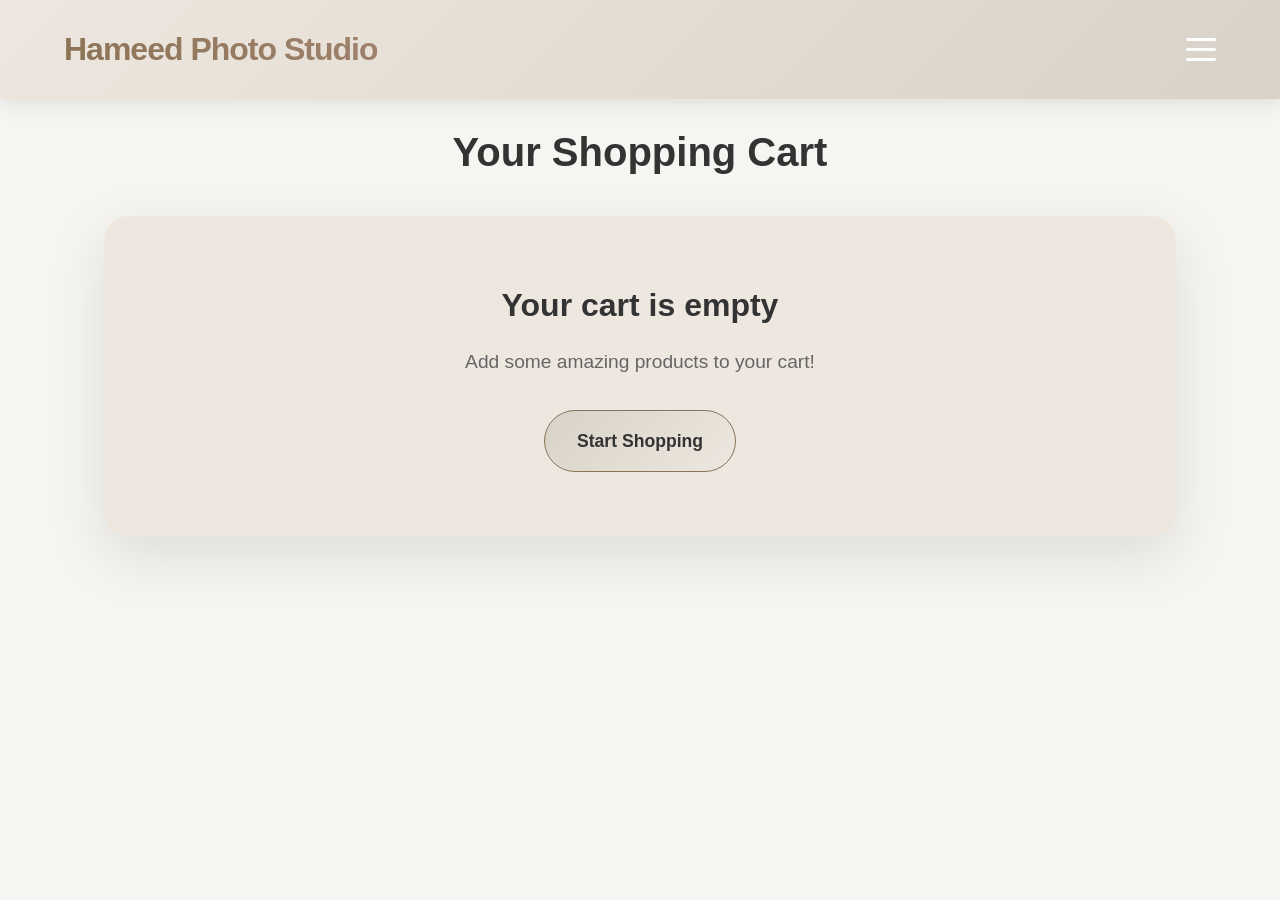
<file: cart.html>
<!DOCTYPE html>
<html lang="en">
<head>
    <meta charset="UTF-8">
    <meta name="viewport" content="width=device-width, initial-scale=1.0">
    <title>Shopping Cart - Hameed Studio</title>
    <style>
        * {
            margin: 0;
            padding: 0;
            box-sizing: border-box;
        }

        body {
            font-family: 'Inter', -apple-system, BlinkMacSystemFont, sans-serif;
            line-height: 1.6;
            color: #333;
            background: #F7F5F2;
            overflow-x: hidden;
        }

        /* Header */
        .header {
            background: linear-gradient(135deg, #EDE7DF 0%, #D8D2C8 100%);
            color: #333;
            padding: 1.5rem 0;
            position: fixed;
            width: 100%;
            top: 0;
            z-index: 1000;
            box-shadow: 0 4px 20px rgba(0,0,0,0.1);
        }

        .nav-container {
            max-width: 1400px;
            margin: 0 auto;
            display: flex;
            justify-content: space-between;
            align-items: center;
            padding: 0 5%;
        }

        .logo {
            font-size: 2rem;
            font-weight: 800;
            letter-spacing: -1px;
            background: linear-gradient(45deg, #8B7355, #A0826D);
            -webkit-background-clip: text;
            -webkit-text-fill-color: transparent;
            background-clip: text;
            cursor: pointer;
        }

        .logo:hover {
            transform: scale(1.05);
        }

        .cart-btn {
            background: linear-gradient(135deg, #D8D2C8, #EDE7DF);
            color: #333;
            border: 1px solid #8B7355;
            padding: 0.75rem 1.5rem;
            border-radius: 50px;
            cursor: pointer;
            font-weight: 600;
            transition: all 0.3s ease;
            position: relative;
            display: flex;
            align-items: center;
            gap: 0.5rem;
        }

        .cart-btn:hover {
            transform: translateY(-2px);
            box-shadow: 0 10px 25px rgba(0,0,0,0.14);
            background: linear-gradient(135deg, #EDE7DF, #F7F5F2);
        }

        .cart-count {
            background: white;
            color: #ff6b6b;
            border-radius: 50%;
            width: 20px;
            height: 20px;
            display: flex;
            align-items: center;
            justify-content: center;
            font-size: 0.8rem;
            font-weight: bold;
            position: absolute;
            top: -5px;
            right: -5px;
        }

        .hamburger {
            display: flex;
            flex-direction: column;
            justify-content: space-around;
            width: 30px;
            height: 30px;
            cursor: pointer;
            margin-left: 1rem;
        }

        .hamburger-line {
            width: 100%;
            height: 3px;
            background: white;
            border-radius: 2px;
            transition: all 0.3s ease;
        }

        .menu-overlay {
            position: fixed;
            inset: 0;
            background: rgba(0, 0, 0, 0.75);
            display: flex;
            justify-content: flex-end;
            opacity: 0;
            pointer-events: none;
            transition: opacity 0.25s ease;
            z-index: 10010;
        }

        .menu-overlay.active {
            opacity: 1;
            pointer-events: all;
        }

        .menu-content {
            width: min(320px, 90vw);
            background: #EDE7DF;
            padding: 2rem;
            display: flex;
            flex-direction: column;
            gap: 1.2rem;
            box-shadow: -10px 0 40px rgba(0, 0, 0, 0.35);
        }

        .contact-popup {
            display: none;
            background: #EDE7DF;
            color: #333;
            border-radius: 16px;
            padding: 1rem 1.2rem;
            box-shadow: 0 20px 50px rgba(0, 0, 0, 0.18);
            margin-top: 0.5rem;
            line-height: 1.6;
        }

        .contact-popup.visible {
            display: block;
        }

        .contact-popup p {
            margin: 0.5rem 0;
        }

        .menu-close {
            background: transparent;
            border: none;
            color: #333;
            font-size: 2.5rem;
            line-height: 1;
            cursor: pointer;
            align-self: flex-end;
        }

        .menu-nav {
            display: flex;
            flex-direction: column;
            gap: 1rem;
            margin-top: 1rem;
        }

        .menu-nav a {
            color: #333;
            text-decoration: none;
            font-size: 1.2rem;
            font-weight: 700;
            padding: 0.9rem 1rem;
            border-radius: 16px;
            transition: background 0.2s ease;
        }

        .menu-nav a:hover {
            background: rgba(0, 0, 0, 0.08);
        }

        /* Cart Container */
        .cart-container {
            max-width: 1200px;
            margin: 120px auto 50px;
            padding: 0 5%;
        }

        .cart-title {
            font-size: 2.5rem;
            font-weight: 800;
            text-align: center;
            margin-bottom: 2rem;
            color: #333;
        }

        .cart-empty {
            text-align: center;
            padding: 4rem 2rem;
            background: #EDE7DF;
            border-radius: 24px;
            box-shadow: 0 20px 60px rgba(0,0,0,0.1);
        }

        .cart-empty h2 {
            font-size: 2rem;
            margin-bottom: 1rem;
            color: #333;
        }

        .cart-empty p {
            font-size: 1.2rem;
            color: #666;
            margin-bottom: 2rem;
        }

        .shop-btn {
            background: linear-gradient(135deg, #D8D2C8, #EDE7DF);
            color: #333;
            border: 1px solid #8B7355;
            padding: 1rem 2rem;
            border-radius: 50px;
            font-size: 1.1rem;
            font-weight: 700;
            cursor: pointer;
            transition: all 0.3s ease;
            text-decoration: none;
            display: inline-block;
        }

        .shop-btn:hover {
            transform: translateY(-3px);
            box-shadow: 0 15px 35px rgba(0,0,0,0.16);
            background: linear-gradient(135deg, #EDE7DF, #F7F5F2);
        }

        /* Cart Items */
        .cart-items {
            display: grid;
            gap: 1.5rem;
            margin-bottom: 2rem;
        }

        .cart-item {
            background: #EDE7DF;
            border-radius: 16px;
            padding: 1.5rem;
            box-shadow: 0 10px 30px rgba(0,0,0,0.1);
            display: flex;
            align-items: center;
            gap: 1.5rem;
            transition: transform 0.3s ease;
        }

        .cart-item:hover {
            transform: translateY(-5px);
        }

        .item-image {
            width: 80px;
            height: 80px;
            border-radius: 12px;
            background-size: cover;
            background-position: center;
            flex-shrink: 0;
        }

        .item-details {
            flex: 1;
        }

        .item-title {
            font-size: 1.3rem;
            font-weight: 700;
            margin-bottom: 0.5rem;
            color: #1a1a2e;
        }

        .item-price {
            font-size: 1.1rem;
            color: #8B7355;
            font-weight: 600;
            margin-bottom: 0.5rem;
        }

        .quantity-controls {
            display: flex;
            align-items: center;
            gap: 0.5rem;
            margin-bottom: 0.5rem;
        }

        .qty-btn {
            background: #D8D2C8;
            border: none;
            width: 30px;
            height: 30px;
            border-radius: 50%;
            cursor: pointer;
            font-weight: bold;
            transition: background 0.2s ease;
        }

        .qty-btn:hover {
            background: #C4BDB0;
        }

        .quantity {
            font-weight: 600;
            min-width: 30px;
            text-align: center;
        }

        .remove-btn {
            background: #ef4444;
            color: white;
            border: none;
            padding: 0.5rem 1rem;
            border-radius: 8px;
            cursor: pointer;
            font-weight: 600;
            transition: background 0.2s ease;
        }

        .remove-btn:hover {
            background: #dc2626;
        }

        /* Cart Summary */
        .cart-summary {
            background: #EDE7DF;
            border-radius: 16px;
            padding: 2rem;
            box-shadow: 0 10px 30px rgba(0,0,0,0.1);
            margin-top: 2rem;
        }

        .summary-row {
            display: flex;
            justify-content: space-between;
            align-items: center;
            margin-bottom: 1rem;
            font-size: 1.2rem;
        }

        .total-row {
            border-top: 2px solid #D8D2C8;
            padding-top: 1rem;
            font-size: 1.5rem;
            font-weight: 800;
            color: #333;
        }

        .checkout-btn {
            background: linear-gradient(135deg, #10b981, #059669);
            color: white;
            border: none;
            padding: 1.2rem 3rem;
            border-radius: 50px;
            font-size: 1.2rem;
            font-weight: 800;
            cursor: pointer;
            transition: all 0.3s ease;
            width: 100%;
            margin-top: 1.5rem;
        }

        .checkout-btn:hover {
            transform: translateY(-3px);
            box-shadow: 0 15px 35px rgba(16,185,129,0.4);
        }

        /* Mobile */
        @media (max-width: 768px) {
            .cart-item {
                flex-direction: column;
                text-align: center;
            }

            .cart-title {
                font-size: 2rem;
            }

            .item-image {
                width: 100%;
                height: 150px;
            }
        }
    </style>
</head>
<body>
    <header class="header">
        <nav class="nav-container">
            <div class="logo" onclick="window.location.href='index.html'">Hameed Photo Studio</div>
            <div style="display: flex; align-items: center;">
               
                <div class="hamburger" onclick="toggleMenu()">
                    <div class="hamburger-line"></div>
                    <div class="hamburger-line"></div>
                    <div class="hamburger-line"></div>
                </div>
            </div>
        </nav>
    </header>

    <div class="menu-overlay" id="menuOverlay">
        <div class="menu-content">
            <button class="menu-close" onclick="toggleMenu(false)">×</button>
            <nav class="menu-nav">
                <a href="#" onclick="handleMenuLink('home', event)">Home</a>
                <a href="#" onclick="handleMenuLink('products', event)">Products</a>
                <a href="cart.html" class="menu-cart-link" onclick="toggleMenu(false)">Cart <span class="menu-cart-count" id="overlayCartCount">0</span></a>
                <a href="#" onclick="handleContactMenu(event)">Contact</a>
                <a href="#" onclick="handleMenuLink('about', event)">About</a>
            </nav>
            <div class="contact-popup" id="menuContactPopup">
                <p><strong>Contact</strong></p>
                <p>mmmm@gmail.com</p>
                <p>03338181082</p>
            </div>
        </div>
    </div>

    <main class="cart-container">
        <h1 class="cart-title">Your Shopping Cart</h1>
        <div id="cartContent">
            <div class="cart-empty">
                <h2>Your cart is empty</h2>
                <p>Add some amazing products to your cart!</p>
                <a href="index.html" class="shop-btn">Start Shopping</a>
            </div>
        </div>
    </main>

    <script>
        const products = [
            { images:['images/mirrorframes1.jpg','images/mirrorframes2.jpg'], title:'Mirror Frames', price:'Rs 2000', originalPrice:'Rs 2500', desc:'Premium mirror frames with polished edges and luxury finish.' },
            { images:['images/magicmirror1.jpg','images/magicmirror2.jpg'], title:'LED Frame', price:'Rs 2000', originalPrice:'Rs 2400', desc:'Modern LED photo frame with soft ambient lighting.' },
            { images:['images/ledframe1.jpg','images/ledframe2.jpg'], title:'Couple Frame', price:'Rs 2499', originalPrice:'Rs 2999', desc:'Elegant couple frame with premium glass and gold trim.' },
            { images:['images/magicmirrornew1.jpg','images/magicmirrorframenew2.jpg'], title:'Magic Mirror Frame', price:'Rs 2000', originalPrice:'Rs 2500', desc:'Luxury magic mirror frame with glowing edge lighting.' },
            { images:['images/whitemug1.jpg','images/whitemug2.jpg'], title:'White Mug', price:'Rs 799', originalPrice:'Rs 999', desc:'Classic white mug with full-color photo print.' },
            { images:['images/colourmug1.jpg','images/colourmug2.jpg'], title:'Colour Mug', price:'Rs 1099', originalPrice:'Rs 1299', desc:'Colour-changing mug with premium photo design.' },
            { images:['images/whiteshirt1.jpg','images/whiteshirt2.jpg'], title:'White Shirt', price:'Rs 799', originalPrice:'Rs 999', desc:'Customized white shirt with crisp print quality.' },
            { images:['images/colourshirt1.jpg','images/colourshirt2.jpg'], title:'Colour Shirt', price:'Rs 1499', originalPrice:'Rs 1799', desc:'Premium colour shirt with unique photo artwork.' },
            { images:['images/cushion1.jpg','images/cushion2.jpg'], title:'Cushion', price:'Rs 749', originalPrice:'Rs 899', desc:'Soft cushion with high-definition printed fabric.' },
            { images:['images/chain1.jpg','images/chain2.jpg'], title:'Chain', price:'Rs 499', originalPrice:'Rs 599', desc:'Stylish chain with polished metal finish.' },
            { images:['images/ring1.jpg','images/ring2.jpg'], title:'Ring', price:'Rs 245', originalPrice:'Rs 299', desc:'Elegant ring with personalized engraving option.' },
            { images:['images/keyring1.jpg','images/keyring2.jpg'], title:'Keyring', price:'Rs 499', originalPrice:'Rs 599', desc:'Durable keyring with premium photo insert.' },
            { images:['images/album1.jpg','images/album2.jpg'], title:'Album', price:'Rs 999', originalPrice:'Rs 1299', desc:'Luxury photo album with fine-quality pages.' },
            { images:['images/lunchbox1.jpg','images/lunchbox2.jpg'], title:'Lunch Box', price:'Rs 699', originalPrice:'Rs 849', desc:'Premium lunch box with easy-clean interior.' },
            { images:['images/waterbottle1.jpg','images/waterbottle2.jpg'], title:'Water Bottle', price:'Rs 899', originalPrice:'Rs 1099', desc:'Premium water bottle with custom print design.' },
            { images:['images/badge1.jpg','images/badge2.jpg'], title:'Badges', price:'Rs 199', originalPrice:'Rs 249', desc:'Set of custom badges with vibrant prints.' },
            { images:['images/pen1.jpg','images/pen2.jpg'], title:'Pens', price:'Rs 99', originalPrice:'Rs 149', desc:'Premium writing pens with personalized branding.' },
            { images:['images/flyer1.jpg','images/flyer2.jpg'], title:'Flyers', price:'Rs 699', originalPrice:'Rs 899', desc:'High-quality flyers printed on glossy stock.' },
            { images:['images/framedcanvas1.jpg','images/framedcanvas2.jpg'], title:'Framed Canvas', price:'Rs 3499', originalPrice:'Rs 3999', desc:'Large framed canvas with vibrant photo detail.' },
            { images:['images/birthdaycard1.jpg','images/birthdaycard2.jpg'], title:'Birthday Card', price:'Rs 499', originalPrice:'Rs 599', desc:'Premium birthday card with custom photo print.' },
            { images:['images/heartmug1.jpg','images/heartmug2.jpg'], title:'Heart Mug', price:'Rs 999', originalPrice:'Rs 1199', desc:'Romantic heart mug with vivid photo details.' },
            { images:['images/magicmug1.jpg','images/magicmug2.jpg'], title:'Magic Mug', price:'Rs 1099', originalPrice:'Rs 1299', desc:'Magic mug with hidden design revealed by heat.' },
            { images:['images/phonecover1.jpg','images/phonecover2.jpg'], title:'Phone Cover', price:'Rs 899', originalPrice:'Rs 1099', desc:'Protective phone cover with custom photo print.' },
            { images:['images/printedalbum1.jpg','images/printedalbum2.jpg'], title:'Printed Album', price:'Rs 1299', originalPrice:'Rs 1499', desc:'High-end printed album with premium binding.' },
            { images:['images/smallframe1.jpg','images/smallframe2.jpg'], title:'Small Frame', price:'Rs 599', originalPrice:'Rs 749', desc:'Compact frame with polished acrylic cover.' },
            { images:['images/wallet1.jpg','images/wallet2.jpg'], title:'Wallet', price:'Rs 799', originalPrice:'Rs 999', desc:'Stylish wallet with premium leather look.' },
            { images:['images/visitingcard1.jpg','images/visitingcard2.jpg'], title:'Visiting Card', price:'Rs 399', originalPrice:'Rs 499', desc:'Custom visiting cards printed on matte stock.' },
            { images:['images/tempbottle1.jpg','images/tempbottle2.jpg'], title:'Temp Bottle', price:'Rs 999', originalPrice:'Rs 1199', desc:'Temperature-control bottle with premium finish.' },
            { images:['images/magiccushion1.jpg','images/cushion2.jpg'], title:'Magic Cushion', price:'Rs 1299', originalPrice:'Rs 1499', desc:'Unique magic cushion with color-changing print.' },
            { images:['images/canvas1.jpg','images/canvas2.jpg'], title:'Photo Canvas', price:'Rs 2999', originalPrice:'Rs 3499', desc:'Gallery-style canvas with deep color saturation.' }
        ];

        function loadCart() {
            const cart = JSON.parse(localStorage.getItem('cartItems')) || [];
            const cartContent = document.getElementById('cartContent');

            if (cart.length === 0) {
                cartContent.innerHTML = `
                    <div class="cart-empty">
                        <h2>Your cart is empty</h2>
                        <p>Add some amazing products to your cart!</p>
                        <a href="index.html" class="shop-btn">Start Shopping</a>
                    </div>
                `;
                return;
            }

            let itemsHTML = '<div class="cart-items">';
            let total = 0;

            cart.forEach((item, index) => {
                const product = products[item.id];
                const itemTotal = parseInt(item.price.replace('Rs ', '')) * item.quantity;
                total += itemTotal;

                itemsHTML += `
                    <div class="cart-item">
                        <div class="item-image" style="background-image: url('${product.images[0]}')"></div>
                        <div class="item-details">
                            <h3 class="item-title">${item.title}</h3>
                            <div class="item-price">${item.price}</div>
                            <div class="quantity-controls">
                                <button class="qty-btn" onclick="updateQuantity(${index}, -1)">-</button>
                                <span class="quantity">${item.quantity}</span>
                                <button class="qty-btn" onclick="updateQuantity(${index}, 1)">+</button>
                            </div>
                            <button class="remove-btn" onclick="removeItem(${index})">Remove</button>
                        </div>
                    </div>
                `;
            });

            itemsHTML += '</div>';

            itemsHTML += `
                <div class="cart-summary">
                    <div class="summary-row total-row">
                        <span>Total: Rs ${total}</span>
                    </div>
                    <button class="checkout-btn" onclick="checkout()">Checkout via WhatsApp</button>
                </div>
            `;

            cartContent.innerHTML = itemsHTML;
        }

        function updateQuantity(index, change) {
            const cart = JSON.parse(localStorage.getItem('cartItems')) || [];
            cart[index].quantity += change;
            if (cart[index].quantity <= 0) {
                cart.splice(index, 1);
            }
            localStorage.setItem('cartItems', JSON.stringify(cart));
            loadCart();
        }

        function removeItem(index) {
            const cart = JSON.parse(localStorage.getItem('cartItems')) || [];
            cart.splice(index, 1);
            localStorage.setItem('cartItems', JSON.stringify(cart));
            loadCart();
        }

        function checkout() {
            const cart = JSON.parse(localStorage.getItem('cartItems')) || [];
            if (cart.length === 0) return;

            let message = 'Hello! I would like to order the following items:\n\n';
            let total = 0;

            cart.forEach(item => {
                const product = products[item.id];
                const itemTotal = parseInt(item.price.replace('Rs ', '')) * item.quantity;
                total += itemTotal;
                message += `• ${item.title} - ${item.quantity}x ${item.price} = Rs ${itemTotal}\n`;
            });

            message += `\nTotal: Rs ${total}\n\nPlease confirm my order.`;

            const whatsappUrl = `https://wa.me/923338181082?text=${encodeURIComponent(message)}`;
            window.open(whatsappUrl, '_blank');
        }

        function updateCartCount() {
            const cart = JSON.parse(localStorage.getItem('cartItems')) || [];
            const count = cart.reduce((total, item) => total + item.quantity, 0);
            document.getElementById('cartCount').textContent = count;
            document.getElementById('cartCount').style.display = count > 0 ? 'flex' : 'none';
        }

        document.addEventListener('DOMContentLoaded', () => {
            loadCart();
            updateCartCount();
        });

        function handleMenuLink(target, event) {
            event.preventDefault();
            const popup = document.getElementById('menuContactPopup');
            if (popup) popup.classList.remove('visible');

            const isHomepage = window.location.pathname.endsWith('index.html') || window.location.pathname.endsWith('/') || window.location.pathname.endsWith('/index.html');
            if (isHomepage) {
                toggleMenu(false);
                if (target === 'home') {
                    window.scrollTo({ top: 0, behavior: 'smooth' });
                    return;
                }

                const section = document.getElementById(target);
                if (section) {
                    section.scrollIntoView({ behavior: 'smooth', block: 'start' });
                }
                return;
            }

            const destination = target === 'home' ? 'index.html' : `index.html#${target}`;
            window.location.href = destination;
        }

        function handleContactMenu(event) {
            event.preventDefault();
            const popup = document.getElementById('menuContactPopup');
            if (!popup) return false;
            popup.classList.toggle('visible');
            return false;
        }

        function toggleMenu(open = true) {
            const overlay = document.getElementById('menuOverlay');
            overlay.classList.toggle('active', open);
            const popup = document.getElementById('menuContactPopup');
            if (!open && popup) popup.classList.remove('visible');
        }
    </script>
</body>
</html>
</file>
